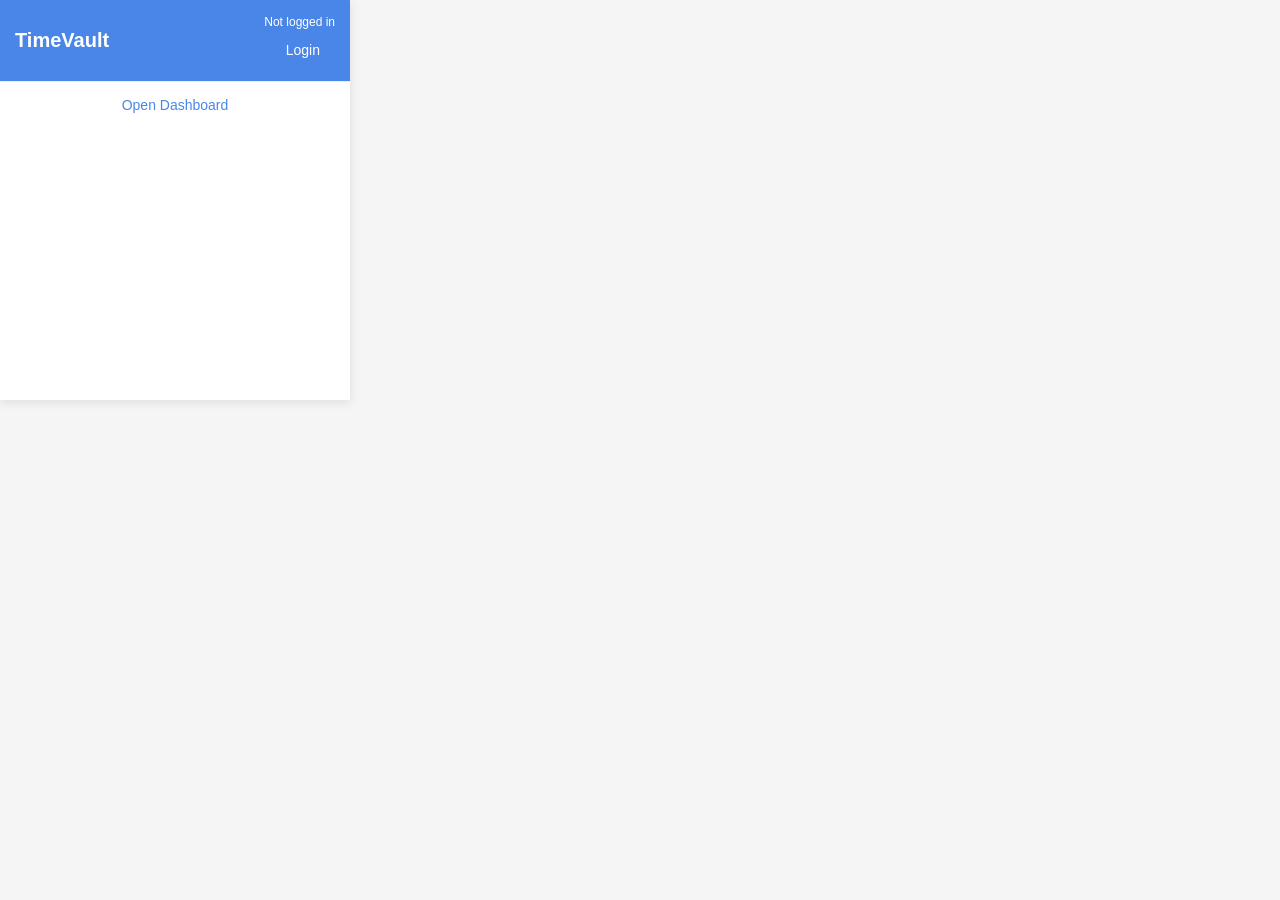
<file: chrome-extension/src/popup.html>
<!DOCTYPE html>
<html lang="en">
<head>
  <meta charset="UTF-8">
  <meta name="viewport" content="width=device-width, initial-scale=1.0">
  <title>TimeVault</title>
  <link rel="stylesheet" href="popup.css">
</head>
<body>
  <div class="container">
    <header>
      <h1>TimeVault</h1>
      <div id="user-info">
        <span id="user-name">Not logged in</span>
        <button id="login-button">Login</button>
        <button id="logout-button" style="display: none;">Logout</button>
      </div>
    </header>

    <div id="login-form" style="display: none;">
      <h2>Login</h2>
      <form id="auth-form">
        <div class="form-group">
          <label for="email">Email</label>
          <input type="email" id="email" required>
        </div>
        <div class="form-group">
          <label for="password">Password</label>
          <input type="password" id="password" required>
        </div>
        <div class="form-group">
          <button type="submit">Login</button>
        </div>
        <div class="form-group">
          <a href="#" id="register-link">Register</a>
        </div>
      </form>
    </div>

    <div id="verify-form" style="display: none;">
      <h2>Verify 2FA</h2>
      <p>Please enter the verification code sent to your email.</p>
      <form id="verify-2fa-form">
        <div class="form-group">
          <label for="code">Verification Code</label>
          <input type="text" id="code" required>
        </div>
        <div class="form-group">
          <button type="submit">Verify</button>
        </div>
      </form>
    </div>

    <div id="time-tracker" style="display: none;">
      <div class="tracker-header">
        <h2>Time Tracker</h2>
        <div class="timer" id="timer">00:00:00</div>
      </div>

      <form id="time-entry-form">
        <div class="form-group">
          <label for="project">Project</label>
          <select id="project" required>
            <option value="">Select a project</option>
          </select>
        </div>
        <div class="form-group">
          <label for="description">Description</label>
          <textarea id="description" rows="2" placeholder="What are you working on?"></textarea>
        </div>
        <div class="form-group">
          <label for="billable">
            <input type="checkbox" id="billable" checked>
            Billable
          </label>
        </div>
        <div class="form-group buttons">
          <button type="button" id="start-button">Start</button>
          <button type="button" id="stop-button" disabled>Stop</button>
        </div>
      </form>

      <div class="recent-entries">
        <h3>Recent Entries</h3>
        <ul id="recent-entries-list">
          <!-- Recent entries will be added here dynamically -->
        </ul>
      </div>
    </div>

    <footer>
      <a href="#" id="open-dashboard">Open Dashboard</a>
    </footer>
  </div>

  <script src="popup.js"></script>
</body>
</html>
</file>
<file: chrome-extension/src/popup.css>
/* Reset and base styles */
* {
  margin: 0;
  padding: 0;
  box-sizing: border-box;
}

body {
  font-family: 'Segoe UI', Tahoma, Geneva, Verdana, sans-serif;
  font-size: 14px;
  color: #333;
  background-color: #f5f5f5;
}

.container {
  width: 350px;
  min-height: 400px;
  background-color: #fff;
  box-shadow: 0 2px 10px rgba(0, 0, 0, 0.1);
}

/* Header styles */
header {
  background-color: #4a86e8;
  color: white;
  padding: 15px;
  display: flex;
  justify-content: space-between;
  align-items: center;
}

header h1 {
  font-size: 20px;
  font-weight: 600;
}

#user-info {
  display: flex;
  flex-direction: column;
  align-items: flex-end;
}

#user-name {
  font-size: 12px;
  margin-bottom: 5px;
}

/* Form styles */
.form-group {
  margin-bottom: 15px;
}

label {
  display: block;
  margin-bottom: 5px;
  font-weight: 500;
}

input[type="email"],
input[type="password"],
input[type="text"],
select,
textarea {
  width: 100%;
  padding: 8px 10px;
  border: 1px solid #ddd;
  border-radius: 4px;
  font-size: 14px;
}

button {
  background-color: #4a86e8;
  color: white;
  border: none;
  padding: 8px 15px;
  border-radius: 4px;
  cursor: pointer;
  font-size: 14px;
  font-weight: 500;
}

button:hover {
  background-color: #3b78e7;
}

button:disabled {
  background-color: #a4c2f4;
  cursor: not-allowed;
}

/* Login and verify forms */
#login-form,
#verify-form {
  padding: 20px;
}

#login-form h2,
#verify-form h2 {
  margin-bottom: 15px;
  font-size: 18px;
}

#register-link {
  color: #4a86e8;
  text-decoration: none;
  font-size: 13px;
}

#register-link:hover {
  text-decoration: underline;
}

/* Time tracker styles */
#time-tracker {
  padding: 20px;
}

.tracker-header {
  display: flex;
  justify-content: space-between;
  align-items: center;
  margin-bottom: 15px;
}

.tracker-header h2 {
  font-size: 18px;
}

.timer {
  font-size: 20px;
  font-weight: 600;
  color: #4a86e8;
}

.buttons {
  display: flex;
  gap: 10px;
}

/* Recent entries styles */
.recent-entries {
  margin-top: 20px;
  border-top: 1px solid #eee;
  padding-top: 15px;
}

.recent-entries h3 {
  font-size: 16px;
  margin-bottom: 10px;
}

#recent-entries-list {
  list-style: none;
  max-height: 150px;
  overflow-y: auto;
}

#recent-entries-list li {
  padding: 8px 0;
  border-bottom: 1px solid #eee;
  font-size: 13px;
}

#recent-entries-list li:last-child {
  border-bottom: none;
}

/* Footer styles */
footer {
  padding: 15px;
  text-align: center;
  border-top: 1px solid #eee;
}

footer a {
  color: #4a86e8;
  text-decoration: none;
}

footer a:hover {
  text-decoration: underline;
}
</file>
